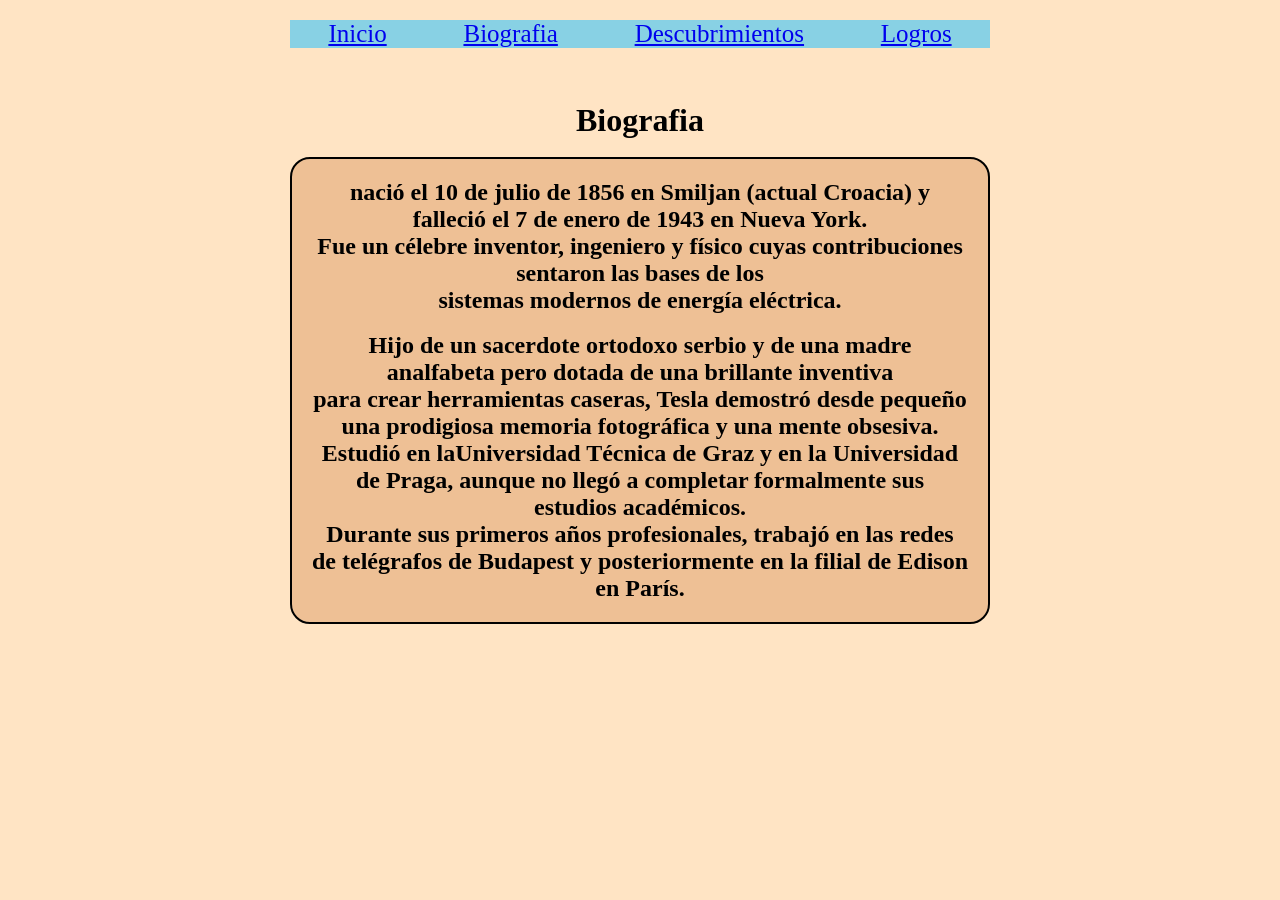
<file: Biografia.html>
<!DOCTYPE html>
<html lang="en">
<head>
    <meta charset="UTF-8">
    <meta name="viewport" content="width=device-width, initial-scale=1.0">
    <title>Menu</title>
    <link rel="stylesheet" href="estilos.css">
</head>
<body>
    <nav>
        <ul class="Menu-horizontal">
           <li><a href="Index.html">Inicio</a></li>
           <li>
               <a href="#">Biografia</a>
               <ul class="Menu-vertical">
                    
               </ul>
           </li>
           <li>
                 <a href="Descubrimientos.html">Descubrimientos</a>
                 <ul class="Menu-vertical">

                 </ul>  
           </li>
            <li><a href="Logros.html">Logros</a></li>
        </ul>
    </nav>
</body>
</html>
<br>
<br>
<br>
<h1>Biografia</h1>
<br>
<div class="contenedor">

<h2> nació el 10 de julio de 1856 en Smiljan (actual Croacia) y falleció el 7 de enero de 1943 en Nueva York.</h2>
<h2>Fue un célebre inventor, ingeniero y físico cuyas contribuciones sentaron las bases de los</h2>
<h2> sistemas modernos de energía eléctrica.</h2>
<br>
<h2>Hijo de un sacerdote ortodoxo serbio y de una madre analfabeta pero dotada de una brillante inventiva</h2> <h2> para crear herramientas caseras, Tesla demostró desde pequeño una prodigiosa memoria fotográfica y una mente obsesiva. Estudió en la<b>Universidad Técnica de Graz y en la Universidad de Praga</b>, aunque no llegó a completar formalmente sus estudios académicos.</h2>
<h2> Durante sus primeros años profesionales, trabajó en las redes de telégrafos de Budapest y posteriormente en la filial de Edison en París.</h2>
</div>
</file>
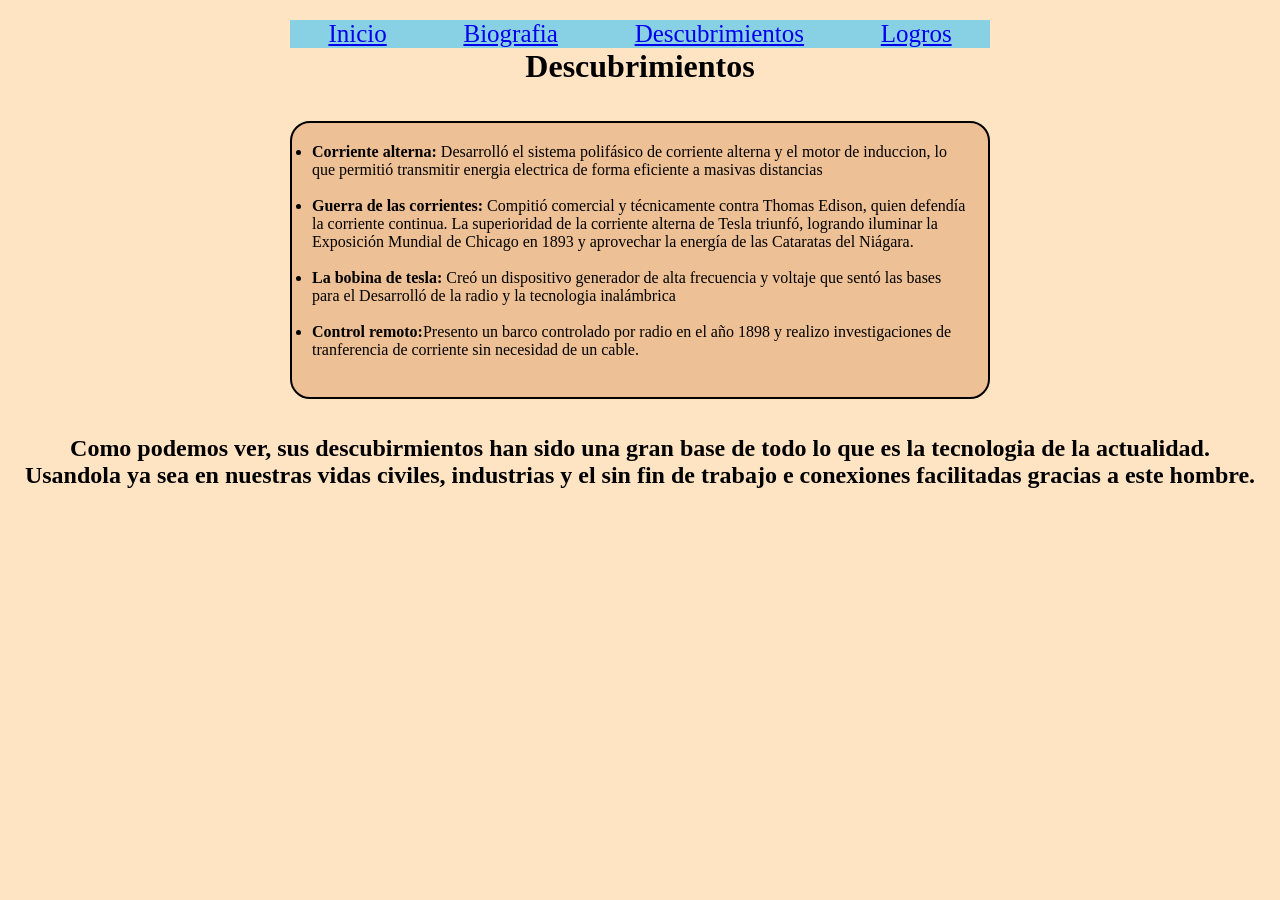
<file: Descubrimientos.html>
<!DOCTYPE html>
<html lang="en">
<head>
    <meta charset="UTF-8">
    <meta name="viewport" content="width=device-width, initial-scale=1.0">
    <title>Menu</title>
    <link rel="stylesheet" href="estilos.css">
</head>
<body>
    <nav>
        <ul class="Menu-horizontal">
           <li><a href="Index.html">Inicio</a></li>
           <li>
               <a href="Biografia.html">Biografia</a>
               <ul class="Menu-vertical">
                    
               </ul>
           </li>
           <li>
                 <a href="Descubrimientos.html">Descubrimientos</a>
                 <ul class="Menu-vertical">

                 </ul>  
           </li>
            <li><a href="Logros.html">Logros</a></li>
        </ul>
    </nav>
   
</body>
</html>
<h1>Descubrimientos</h1>
<br>
<br>
<div class="contenedor">
     <ul>
<li> <b>Corriente alterna:</b> Desarrolló el sistema polifásico de corriente alterna y el motor de induccion, lo que permitió transmitir energia electrica de forma eficiente a masivas distancias</li>
<br>
<li> <b>Guerra de las corrientes:</b> Compitió comercial y técnicamente contra Thomas Edison, quien defendía la corriente continua. La superioridad de la corriente alterna de Tesla triunfó, logrando iluminar la Exposición Mundial de Chicago en 1893 y aprovechar la energía de las Cataratas del Niágara.</li>
<br>
<li> <b>La bobina de tesla:</b> Creó un dispositivo generador de alta frecuencia y voltaje que sentó las bases para el Desarrolló de la radio y la tecnologia inalámbrica</li>
<br>
<li> <b>Control remoto:</b>Presento un barco controlado por radio en el año 1898 y realizo investigaciones de tranferencia de corriente sin necesidad de un cable. </li>
<br>
     </ul>
</div>
<br>
<br>
<h2>Como podemos ver, sus descubirmientos han sido una gran base de todo lo que es la tecnologia de la actualidad.</h2>
<h2>Usandola ya sea en nuestras vidas civiles, industrias y el sin fin de trabajo e conexiones facilitadas gracias a este hombre.</h2>
</body>
</file>
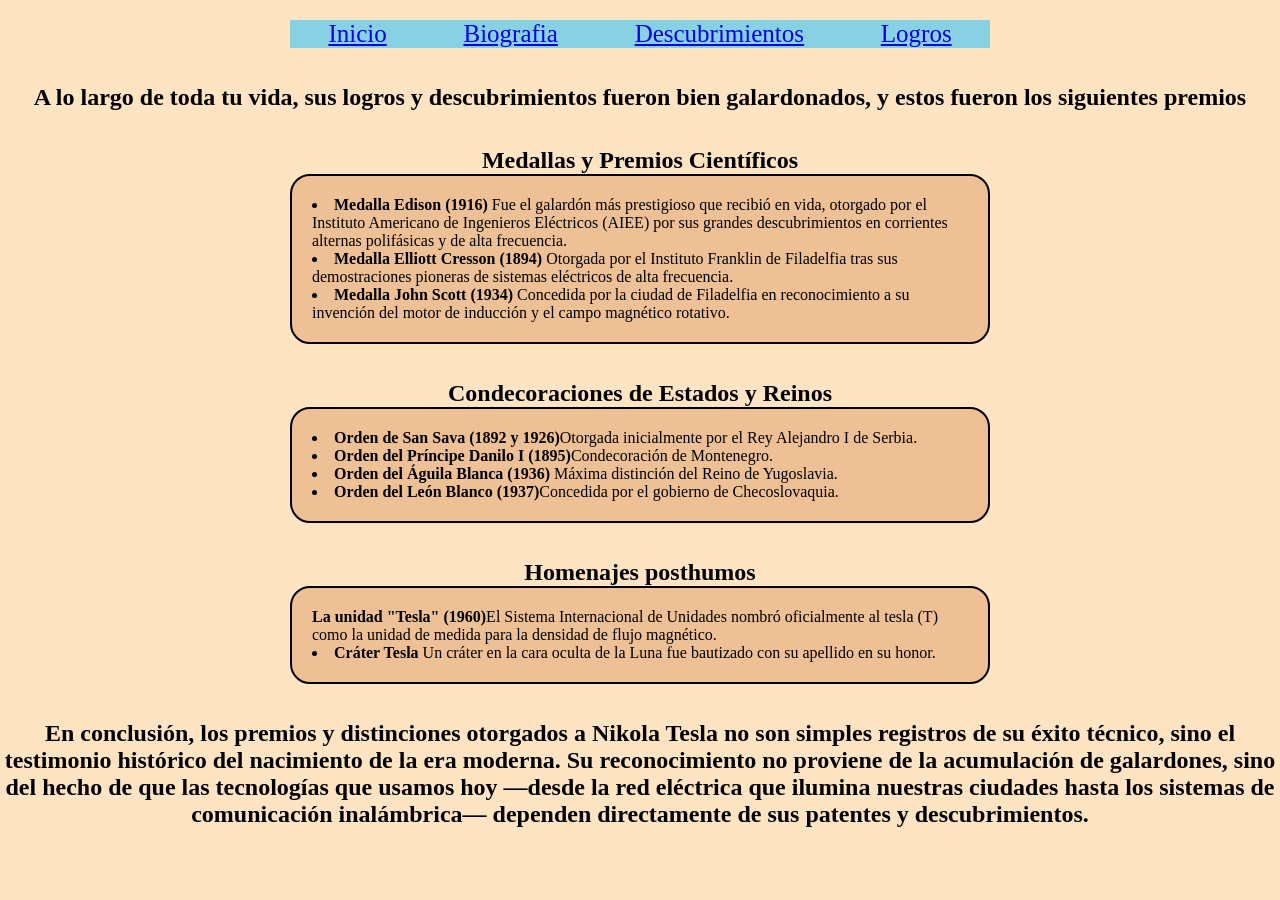
<file: Logros.html>
<!DOCTYPE html>
<html lang="en">
<head>
    <meta charset="UTF-8">
    <meta name="viewport" content="width=device-width, initial-scale=1.0">
    <title>Menu</title>
    <link rel="stylesheet" href="estilos.css">
</head>
<body>
    <nav>
        <ul class="Menu-horizontal">
           <li><a href="Index.html">Inicio</a></li>
           <li>
               <a href="Biografia.html">Biografia</a>
               <ul class="Menu-vertical">
                    
               </ul>
           </li>
           <li>
                 <a href="Descubrimientos.html">Descubrimientos</a>
                 <ul class="Menu-vertical">

                 </ul>  
           </li>
            <li><a href="#">Logros</a></li>
        </ul>
    </nav>
</body>
</html>
<br>
<br>
<h2>A lo largo de toda tu vida, sus logros y descubrimientos fueron bien galardonados, y estos fueron los siguientes premios</h2>
 <br>
 <br>
 <h2>Medallas y Premios Científicos</h2>   
 <div class="contenedor"
 <ul>
<li> <b>Medalla Edison (1916)</b> Fue el galardón más prestigioso que recibió en vida, otorgado por el Instituto Americano de Ingenieros Eléctricos (AIEE) por sus grandes descubrimientos en corrientes alternas polifásicas y de alta frecuencia.</li>
<li> <b>Medalla Elliott Cresson (1894)</b> Otorgada por el Instituto Franklin de Filadelfia tras sus demostraciones pioneras de sistemas eléctricos de alta frecuencia.</li>
<li> <b>Medalla John Scott (1934)</b> Concedida por la ciudad de Filadelfia en reconocimiento a su invención del motor de inducción y el campo magnético rotativo. </li>
</ul>
</div>
<br>
<br>
<h2>Condecoraciones de Estados y Reinos</h2>
<div class="contenedor"
<ul>
<li> <b>Orden de San Sava (1892 y 1926)</b>Otorgada inicialmente por el Rey Alejandro I de Serbia.</li>
<li> <b>Orden del Príncipe Danilo I (1895)</b>Condecoración de Montenegro.</li>
<li> <b>Orden del Águila Blanca (1936)</b> Máxima distinción del Reino de Yugoslavia.</li>
<li> <b>Orden del León Blanco (1937)</b>Concedida por el gobierno de Checoslovaquia.</li>
</ul>
</div>
<br>
<br>
<h2>Homenajes posthumos</h2>
<div class="contenedor"
<li> <b>La unidad "Tesla" (1960)</b>El Sistema Internacional de Unidades nombró oficialmente al tesla (T) como la unidad de medida para la densidad de flujo magnético.</li>
<li> <b>Cráter Tesla</b> Un cráter en la cara oculta de la Luna fue bautizado con su apellido en su honor.</li>
</div>
<br>
<br>
<h2>En conclusión, los premios y distinciones otorgados a Nikola Tesla no son simples registros de su éxito técnico, sino el testimonio histórico del nacimiento de la era moderna. Su reconocimiento no proviene de la acumulación de galardones, sino del hecho de que las tecnologías que usamos hoy —desde la red eléctrica que ilumina nuestras ciudades hasta los sistemas de comunicación inalámbrica— dependen directamente de sus patentes y descubrimientos.</h2>
</file>
<file: estilos.css>
*{
    margin:0;
    padding: 0;
    box-sizing: border-box;
    font-family:'Times New Roman', Times, serif;
}
body{
    background-image: url();                
    background-size: cover; 
    background-origin: border-box;
    background-repeat: no-repeat;
    background-color: bisque;
}
nav{
    max-width: 700px;
    margin: auto;
    background-color: rgb(136, 209, 228);
    font-size: 25px;
    margin-top: 20px;
}
.Menu-horizontal{
    list-style: none;
    display: flex;
    justify-content: space-around;
}
.Menu-vertical > li > a{
    display: block;
padding: 15px 20px;
color: rgb(0, 0, 0);
text-decoration: none;
border: solid;
border-color: rgb(136, 209, 228);

}
.Menu-horizontal > li:hover{
    background-color: crimson;
}
 
.Menu-horizontal li:hover .Menu-vertical{
    display: block; 
}


h1, p{
    text-shadow: 0cap;
    text-align: center;
    font-family: 'Times New Roman', Times, serif;
   }
h2, p{
text-align: center;
font-family: 'Times New Roman', Times, serif';
}
ul, li, b{
    font-weight: 300px;
    text-align: left;
    font-family: 'Times New Roman', Times, serif;
}
img {
  margin: auto;
  display: flex;
  border-radius: 20%;
  justify-content: center;
  align-items: center;
  height: auto;
  width: 15%;

}
.contenedor {
background-color: rgb(238, 192, 149);
border: 2px solid; 
border-radius: 20px;
padding: 20px;

width: 700px;
margin: auto;

}
 
.contenedor-texto{
background-color: bisque;
  max-width: 900px;
  margin: auto;
  text-align: center;
  padding: 50px;
  text-align: justify;
}
</file>
